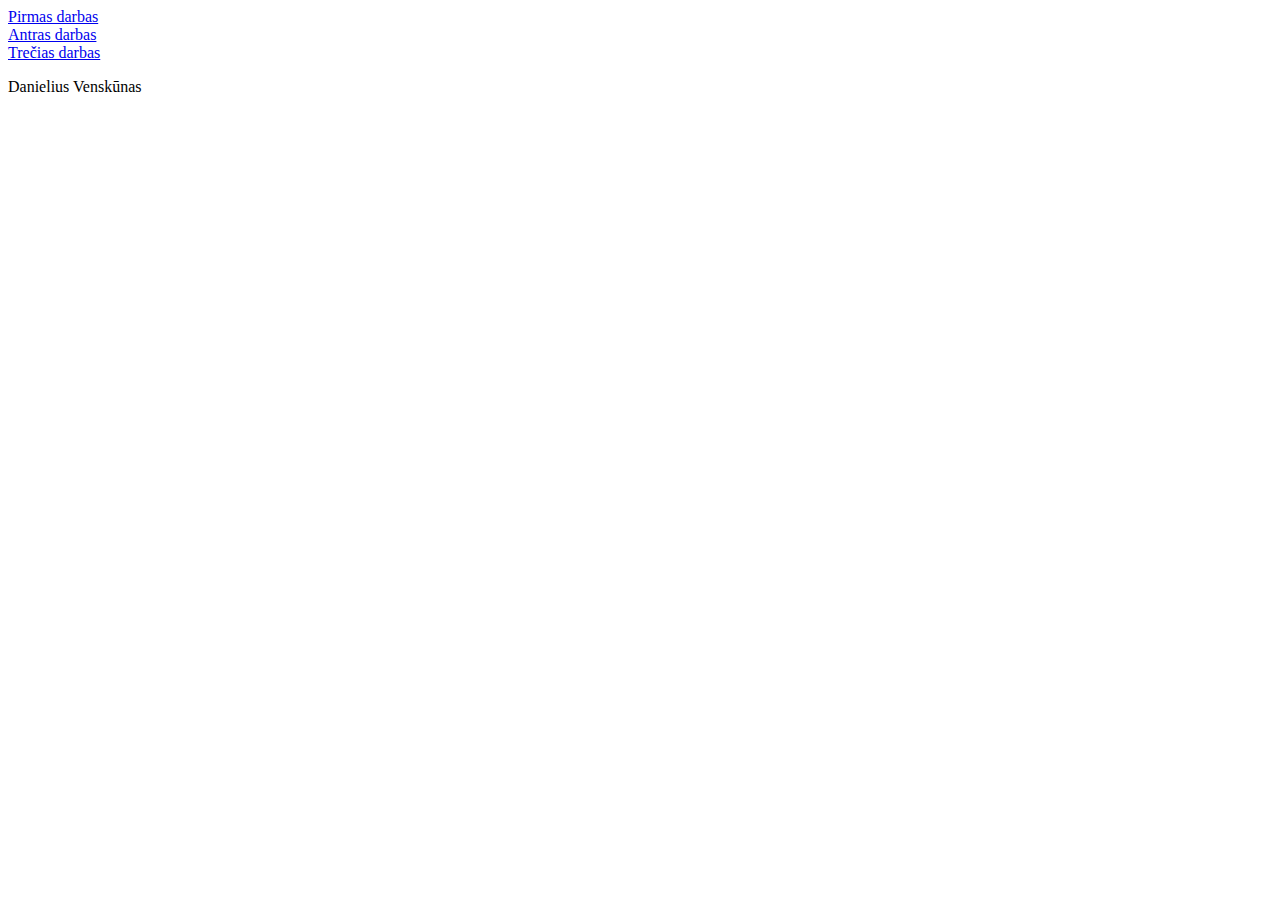
<file: index.html>
<!DOCTYPE html>
<html>
  <head>
    <meta charset="utf-8">
  </head>
  <body>
    <a href="siaures koreja.html">Pirmas darbas</a> <br>
    <a href="receptas.html">Antras darbas</a> <br>
    <a href="blogas.html">Trečias darbas</a> <br>
    <p>Danielius Venskūnas</p>
  </body>


</html>
</file>
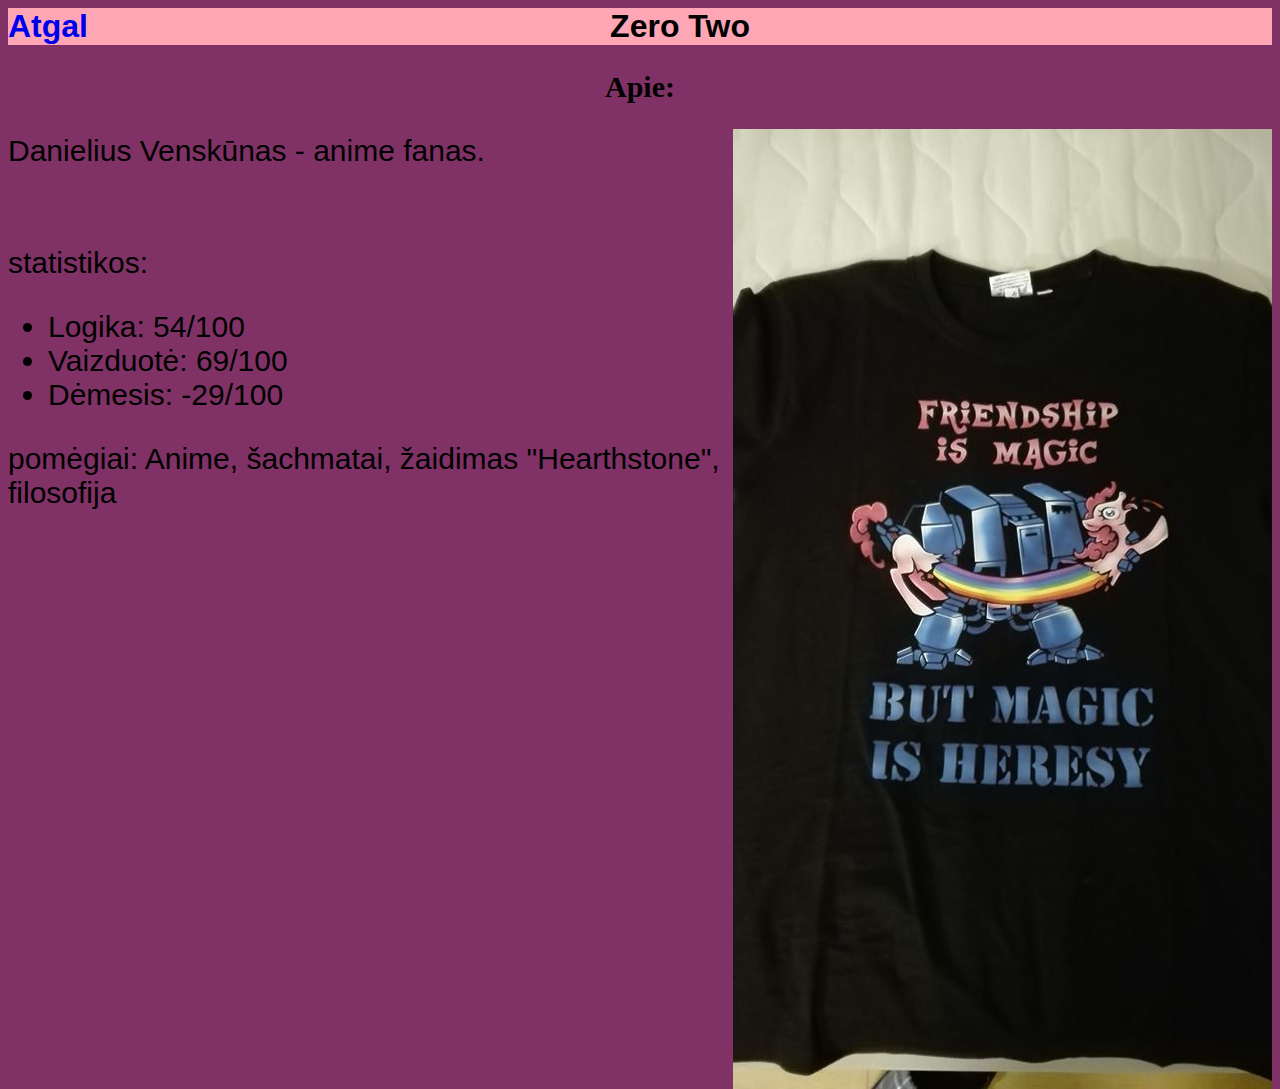
<file: Apie.html>
<html>
    <head>
            <h1>Zero Two <a href="blogas.html" class="Atgal"> Atgal</a> </h1>
            <link rel="stylesheet" type="text/css" href="stiliukiukas.css">
    </head>
    <body>
       
        <h2>Apie:</h2>
         <img src="pony.jpg" class="pony">
        <p class="about">Danielius Venskūnas - anime fanas.</p> <br>
        <p class="about">statistikos:</p>
        <ul class="about">
            <li>Logika: 54/100</li>
            <li>Vaizduotė: 69/100</li>
            <li>Dėmesis: -29/100</li>
        </ul>
        <p class="about">pomėgiai: Anime, šachmatai, žaidimas "Hearthstone", filosofija</p>
    </body>
</file>
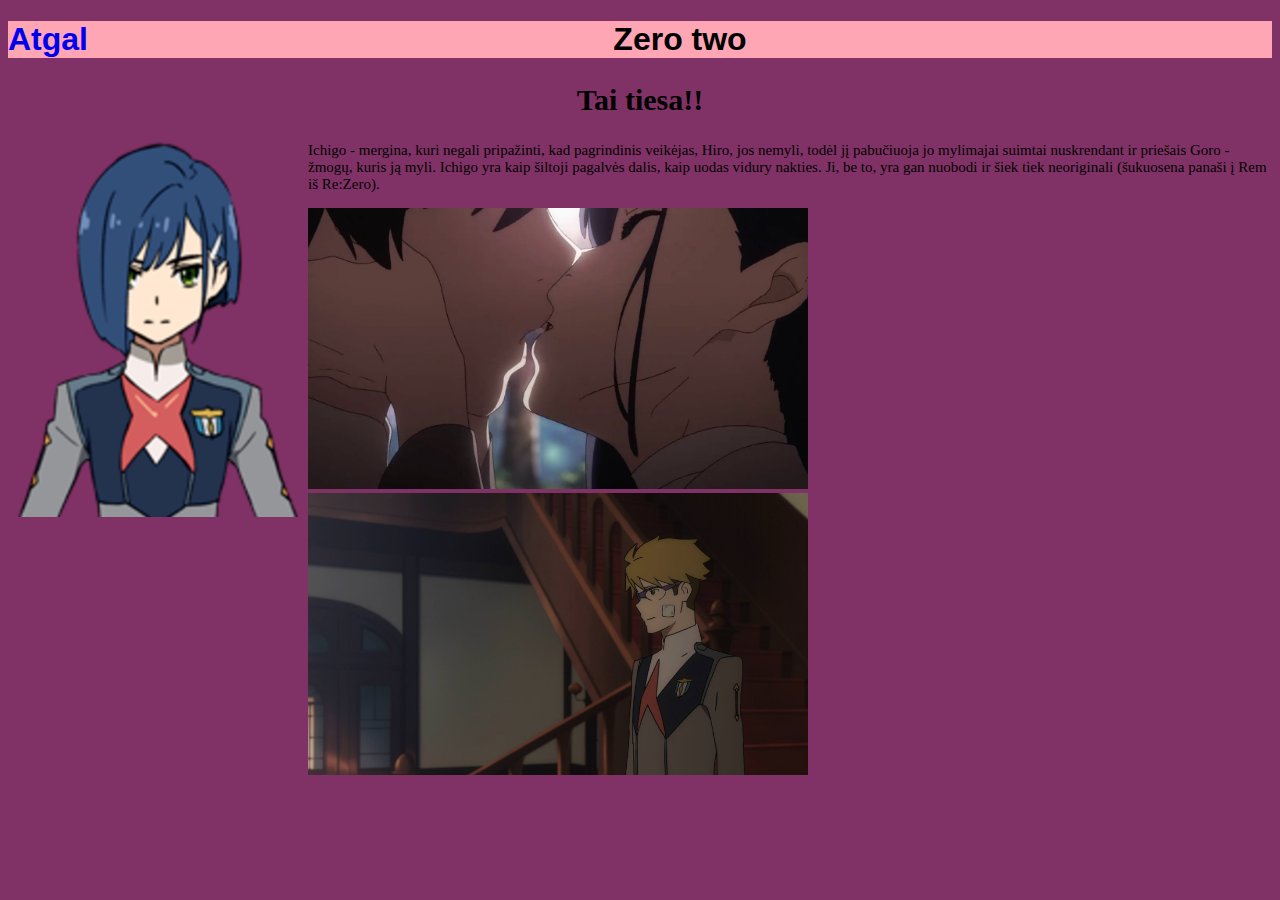
<file: article1.html>
<!DOCTYPE html>
<html>
    <head>
       
        <h1>Zero two  <a href="blogas.html" class="Atgal"> Atgal</a></h1> 
        <link rel="stylesheet" type="text/css" href="stiliukiukas.css">
    </head>
    <body class="background">
       
       

            <h2>Tai tiesa!!</h2> 
            <div><a href="https://darling-in-the-franxx.fandom.com/wiki/Ichigo"><img src="Ichigo.jpg" class="imagearticle1"></a>
            <p class="tekstas2">Ichigo - mergina, kuri negali pripažinti, kad pagrindinis veikėjas, Hiro, jos nemyli, todėl jį pabučiuoja jo mylimajai suimtai nuskrendant ir priešais Goro - žmogų, kuris ją myli. Ichigo yra kaip šiltoji pagalvės dalis, kaip uodas vidury nakties. Ji, be to, yra gan nuobodi ir šiek tiek neoriginali (šukuosena panaši į Rem iš Re:Zero).</p>
            <a href="https://www.youtube.com/watch?v=aPvGrQ7B8AM"><img src="ichigokiss.jpg"  class="imagearticle2"></a>
            <a href="https://www.youtube.com/watch?v=aPvGrQ7B8AM"><img src="gorobruh.jpg"class="imagearticle2"> </a>
            </div>
    </body>
</html>
</file>
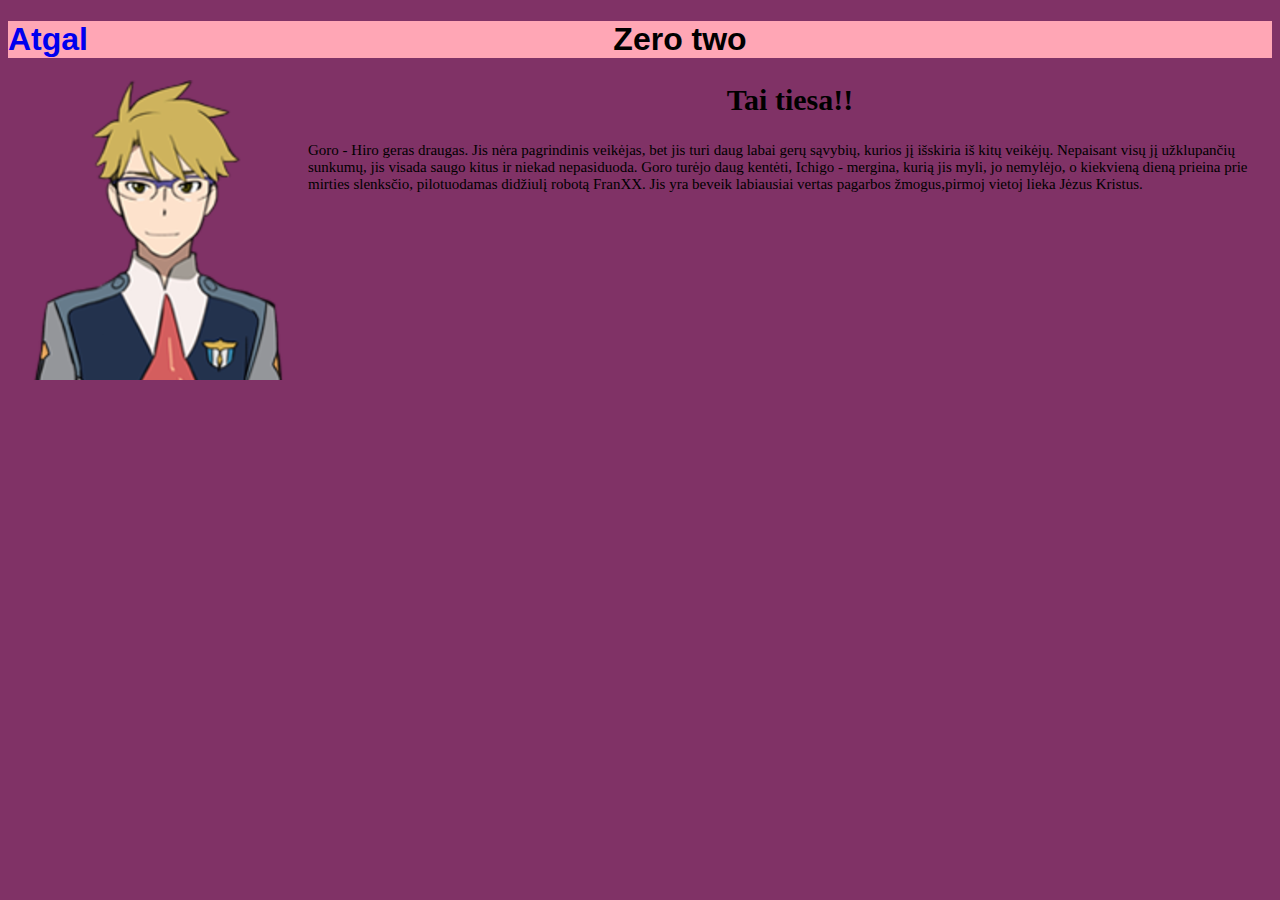
<file: article2.html>
<!DOCTYPE html>
<html>
    <head>
       
        <h1>Zero two <a href="blogas.html" class="Atgal"> Atgal</a></h1> 
        <link rel="stylesheet" type="text/css" href="stiliukiukas.css">
    </head>
    <body class="background">
        <a href="https://darling-in-the-franxx.fandom.com/wiki/Goro"><img src="Goro.jpg" class="imagearticle1"></a>
            <h2>Tai tiesa!!</h2>
            <p class="tekstas2">Goro - Hiro geras draugas. Jis nėra pagrindinis veikėjas, bet jis turi daug labai gerų sąvybių, kurios jį išskiria iš kitų veikėjų. Nepaisant visų jį užklupančių sunkumų, jis visada saugo kitus ir niekad nepasiduoda. Goro turėjo daug kentėti, Ichigo - mergina, kurią jis myli, jo nemylėjo, o kiekvieną dieną prieina prie mirties slenksčio, pilotuodamas didžiulį robotą FranXX. Jis yra beveik labiausiai vertas pagarbos žmogus,pirmoj vietoj lieka Jėzus Kristus. </p>
    </body>
</html>
</file>
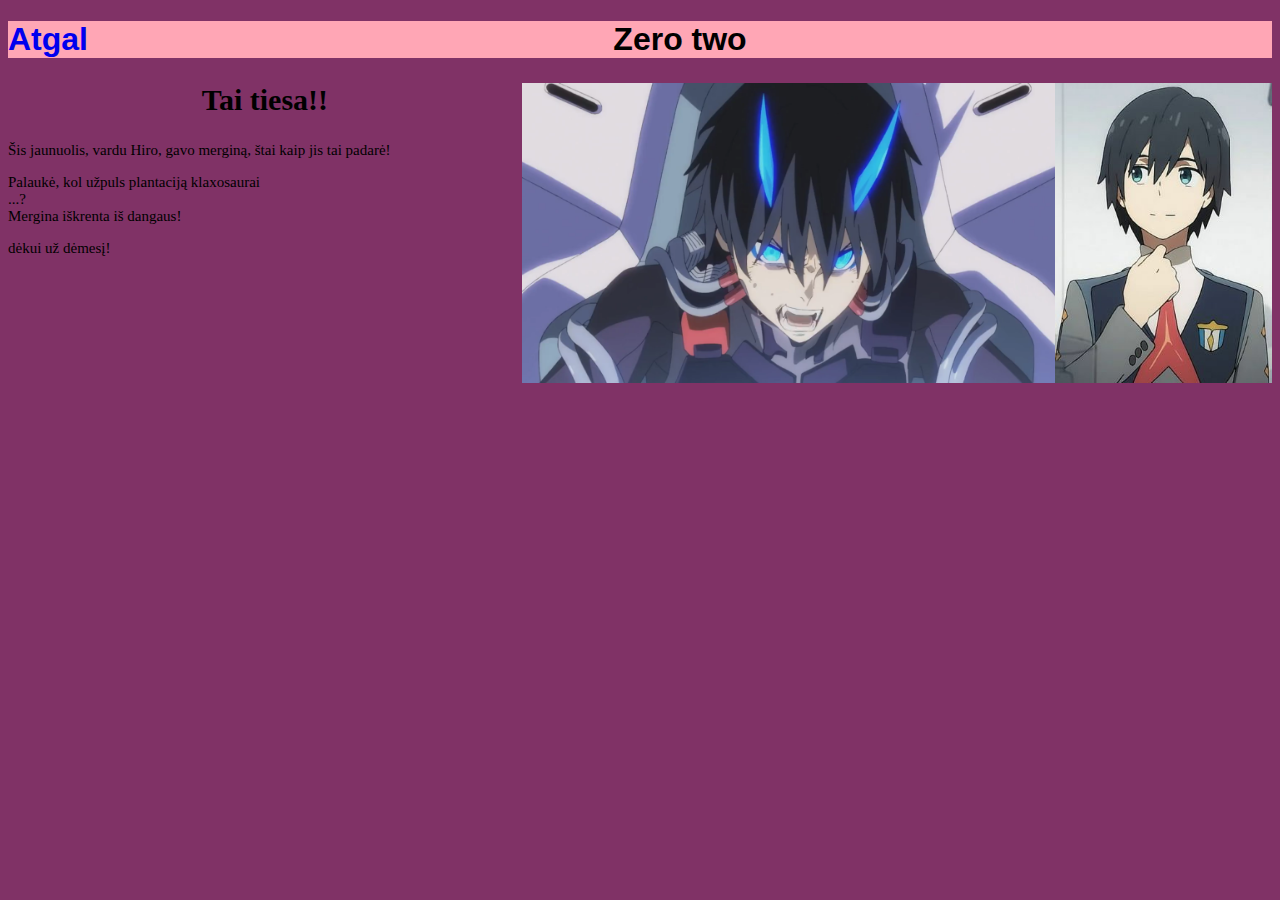
<file: article3.html>
<!DOCTYPE html>
<html>
    <head>
       
        <h1>Zero two <a href="blogas.html" class="Atgal"> Atgal</a></h1> 
        <link rel="stylesheet" type="text/css" href="stiliukiukas.css">
      
    </head>
    <body class="background">
        <div><a href="https://darling-in-the-franxx.fandom.com/wiki/Hiro"><img src="hiroregular.jpg"class="imagearticle3"></a>
            <a href="https://darling-in-the-franxx.fandom.com/wiki/Hiro"><img src="hiro.jpg" class="imagearticle3"></a>
            <h2>Tai tiesa!!</h2>
            <p class="tekstas2">Šis jaunuolis, vardu Hiro, gavo merginą, štai kaip jis tai padarė!</p>
            <li class="tekstas2">Palaukė, kol užpuls plantaciją klaxosaurai</li>
            <li class="tekstas2">...?</li>
            <li class="tekstas2">Mergina iškrenta iš dangaus!</li> 
            <p class="tekstas2">dėkui už dėmesį!</p>
    </body>
</html>
</file>
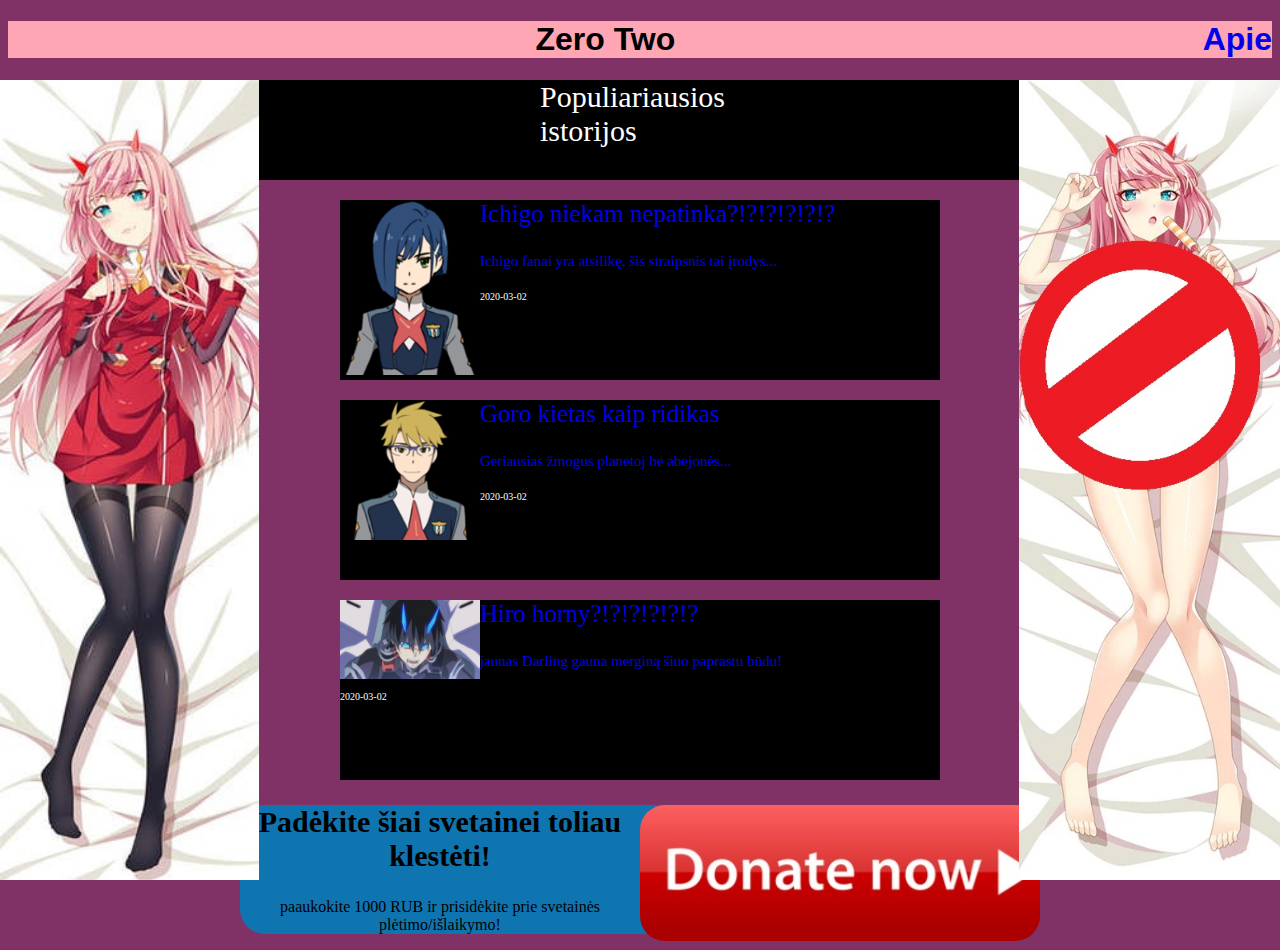
<file: blogas.html>
<!DOCTYPE html>
<html>
    <head>
            <h1>Zero Two <a href="Apie.html" class="Apie"> Apie</a> </h1>
            <link rel="stylesheet" type="text/css" href="stiliukiukas.css">
    </head>
    <body class="vislangas">
        <img src="zerotwospicy2.jpg"class="image2">
        <img src="zerotwospicy3.jpg"class="image3">
            <div class="fonas">
            <p class="langas1">Populiariausios istorijos</p>
           
            </div>
        
        <div class="tekstas">
            
            
           <p><a href="article1.html" class="tekstas1"><img src="Ichigo.jpg" class="image">Ichigo niekam nepatinka?!?!?!?!?!?</a></p> 
           <p><a href="article1.html" class="tekstas2">Ichigo fanai yra atsilikę, šis straipsnis tai įrodys...</a></p> 
           <p class="gray">2020-03-02</p>
        </div>
        <div class="tekstas">
                
            <p ><a href="article2.html" class="tekstas1" > <img src="Goro.jpg" class="image">Goro kietas kaip ridikas</a></p>
            <p ><a href="article2.html" class="tekstas2">Geriausias žmogus planetoj be abejonės...</a></p>
            <p class="gray">2020-03-02</p>
        </div>
        <div class="tekstas">
            
            
            <p><a href="article3.html" class="tekstas1"><img src="hiro.jpg" class="image">Hiro horny?!?!?!?!?!?</a></p> 
            <p><a href="article3.html" class="tekstas2">jaunas Darling gauna merginą šiuo paprastu būdu!</a></p> 
            <p class="gray">2020-03-02</p>
        </div>
        <div class="Patreon">
            <a href="https://www.feedingamerica.org/"><img src="donate.jpg" class="patreonimage"></a>
            <h2>Padėkite šiai svetainei toliau klestėti!</h2>
            <p class="tekstas3">paaukokite 1000 RUB ir prisidėkite prie svetainės plėtimo/išlaikymo!</p>
            
        </div>
    </body>
</html>
</file>
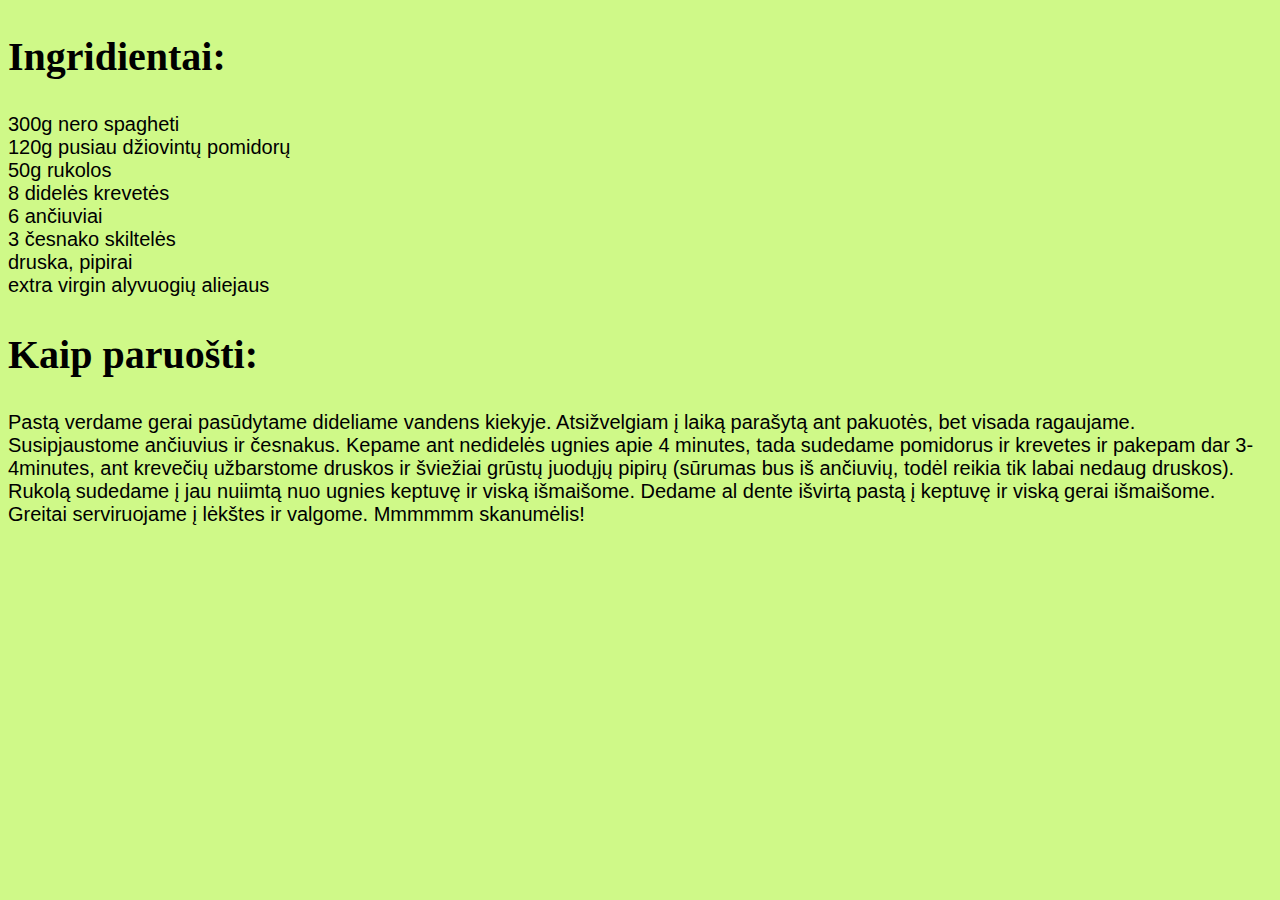
<file: puslapis2.html>
<!DOCTYPE html>
<html>
    <head>
        <title>Mano juodųjų spagečių receptas</title>
        <link rel="stylesheet" type="text/css" href="stilius.css">
        
    </head>
    <body class="fonas">
        <h2>Ingridientai:</h2>
        <li class="tekstas">300g nero spagheti</li>
        <li class="tekstas">120g pusiau džiovintų pomidorų</li>
        <li class="tekstas">50g rukolos</li>
        <li class="tekstas">8 didelės krevetės</li>
        <li class="tekstas">6 ančiuviai</li>
        <li class="tekstas">3 česnako skiltelės</li>
        <li class="tekstas">druska, pipirai</li>
        <li class="tekstas">extra virgin alyvuogių aliejaus</li>
        <h2>Kaip paruošti:</h2>
        <p class="tekstas">Pastą verdame gerai pasūdytame dideliame vandens kiekyje.
            Atsižvelgiam į laiką parašytą ant pakuotės, bet visada ragaujame.
            Susipjaustome ančiuvius ir česnakus.
            Kepame ant nedidelės ugnies apie 4 minutes, tada sudedame pomidorus ir krevetes ir pakepam dar 3-4minutes, ant krevečių užbarstome druskos ir šviežiai grūstų juodųjų pipirų (sūrumas bus iš ančiuvių, todėl reikia tik labai nedaug druskos).
            Rukolą sudedame į jau nuiimtą nuo ugnies keptuvę ir viską išmaišome.
            Dedame al dente išvirtą pastą į keptuvę ir viską gerai išmaišome.
            Greitai serviruojame į lėkštes ir valgome. Mmmmmm skanumėlis!</p>
    </body>
</html>
</file>
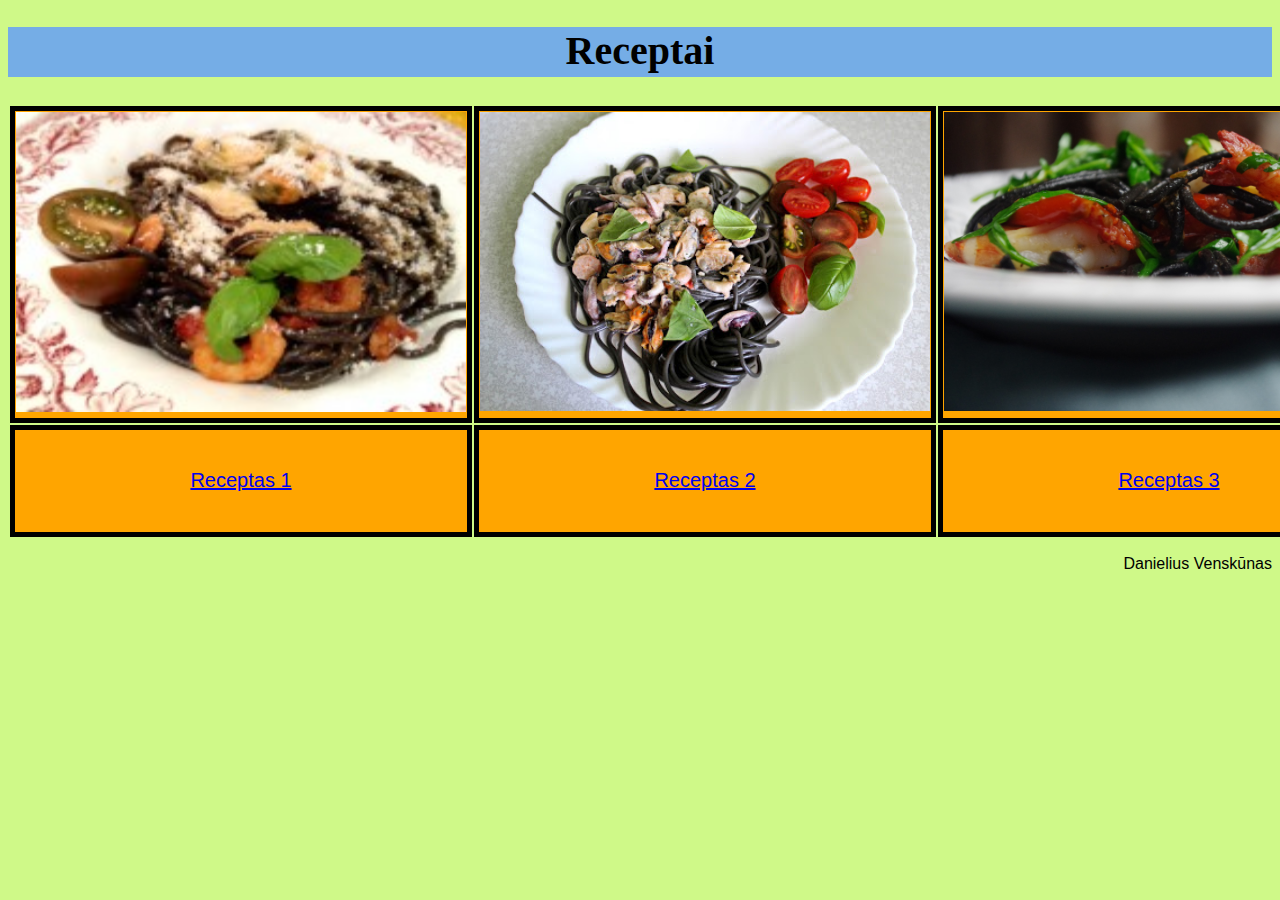
<file: receptas.html>
<!DOCTYPE html>
<html>
 <head>
    <title>Juodi spagečiai su jūros gėrybėmis </title>
    <meta charset="utf-8">
    <link rel="stylesheet" type="text/css" href="stilius.css">   
 </head>
 <body>
    <h1>Receptai</h1>
    <table class="stalas">
        <tr class="tr">
          <td class="td"><a href=http://www.ievosreceptai.lt/juodojieji-makaronai-su-juros-gerybemis ><img src="spageciai1.jpg" class="pic"></td></a>
          <td class="td"><a href=http://maistassuistorija.blogspot.com/2015/07/juodi-makaronai-su-juros-gerybemis.html ><img src="spageciai2.jpg" class="pic"></td></a>
          <td class="td"><a href="puslapis2.html"><img src="spageciai3.jpg" class="pic"></td></a>
        </tr>
        <tr>
          <td class="td"> <a href=http://www.ievosreceptai.lt/juodojieji-makaronai-su-juros-gerybemis>Receptas 1</a></td>
          <td class="td"> <a href=http://maistassuistorija.blogspot.com/2015/07/juodi-makaronai-su-juros-gerybemis.html>Receptas 2</a></td>
          <td class="td"> <a href="puslapis2.html">Receptas 3 </a></td>
        </tr>
    </table>
    <footer><p id="DV">Danielius Venskūnas</p></footer>
 </body>
</html>
</file>
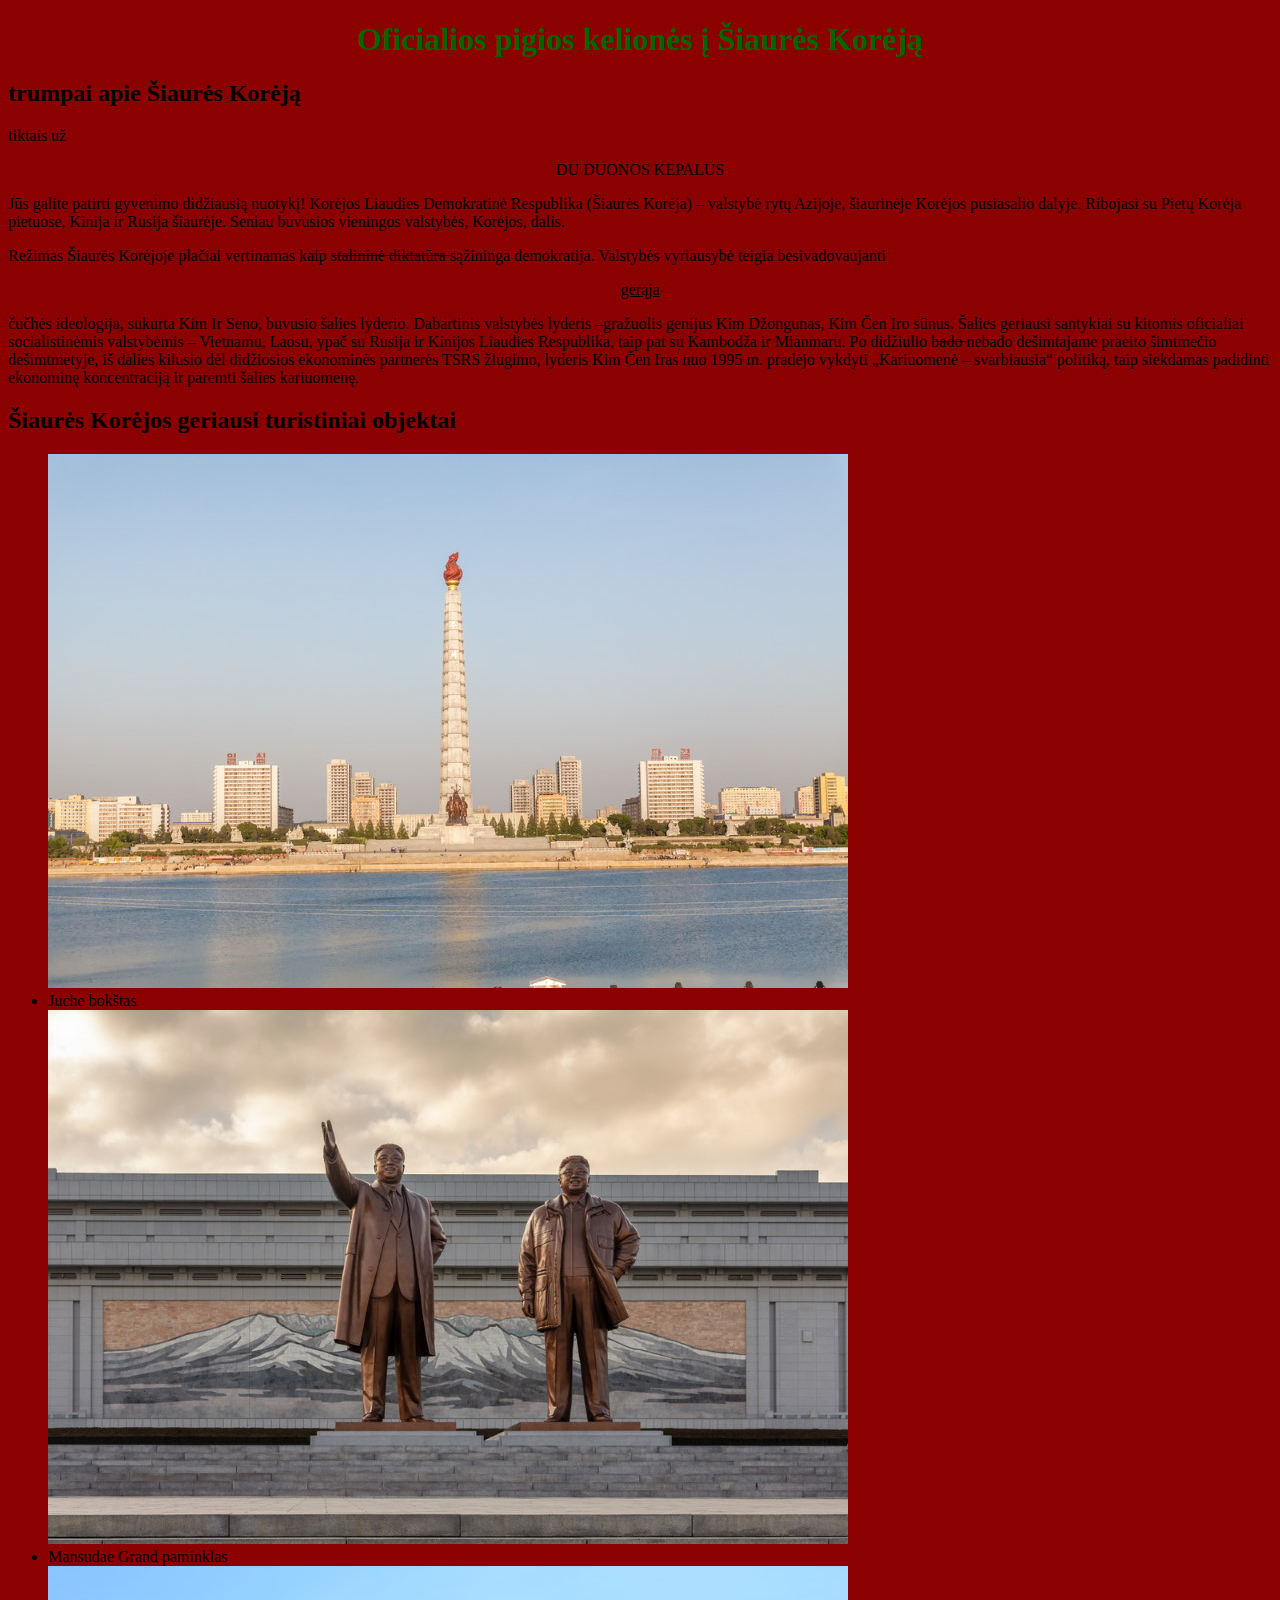
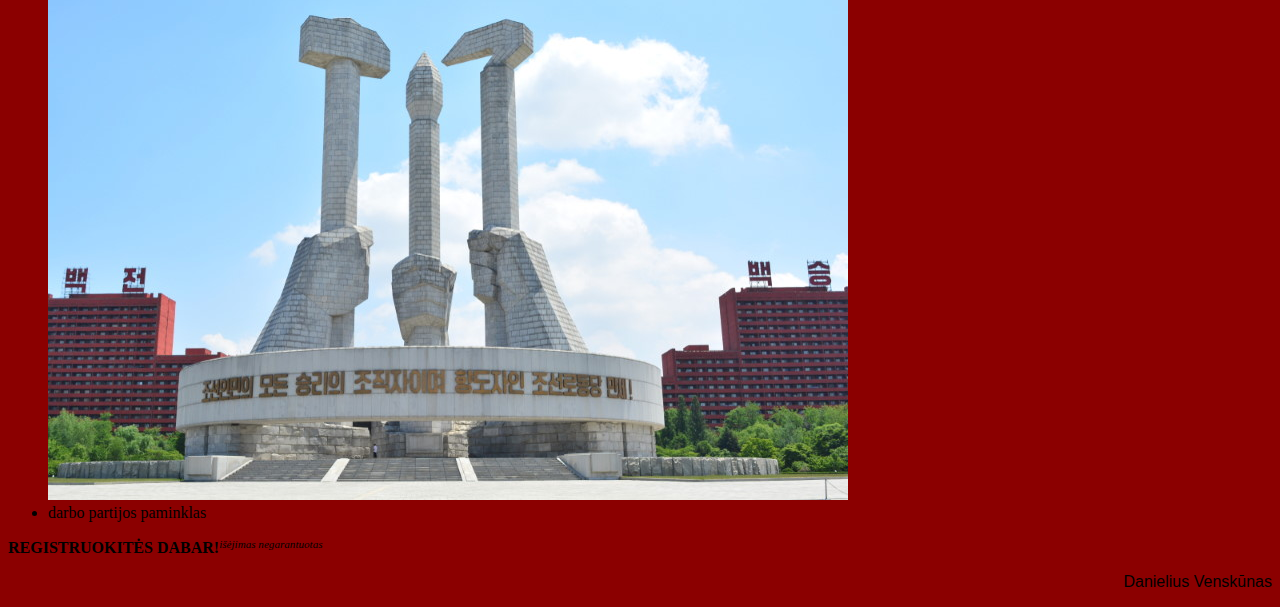
<file: siaures koreja.html>
<!DOCTYPE html>
<html>
    
    <head>
        <meta charset="utf-8">
        <title>Kelionės į Šiaurės Korėją</title>
        <link rel="stylesheet" type="text/css" href="style.css">
        
        
    </head>
    <body>
        <h1 class="header">Oficialios pigios kelionės į Šiaurės Korėją</h1>
        <h2 >trumpai apie Šiaurės Korėją</h2>
    <p>tiktais už</p>
    <p class="header">DU DUONOS KEPALUS</p>
    <p>Jūs galite patirti gyvenimo didžiausią nuotykį! 
        Korėjos Liaudies Demokratinė Respublika (Šiaurės Korėja) – valstybė rytų Azijoje, šiaurinėje Korėjos pusiasalio dalyje. Ribojasi su Pietų Korėja pietuose, Kinija ir Rusija šiaurėje. Seniau buvusios vieningos valstybės, Korėjos, dalis.</p>
<p>Režimas Šiaurės Korėjoje plačiai vertinamas kaip s̶t̶a̶l̶i̶n̶i̶n̶ė̶ ̶d̶i̶k̶t̶a̶t̶ū̶r̶a̶ sąžininga demokratija. Valstybės vyriausybė teigia besivadovaujanti<p>
 <p class="svarbuspabrezimai"> gerąja </p>  
 <p> čučhės ideologija, sukurta Kim Ir Seno, buvusio šalies lyderio. Dabartinis valstybės lyderis –gražuolis genijus Kim Džongunas, Kim Čen Iro sūnus. Šalies geriausi santykiai su kitomis oficialiai socialistinėmis valstybėmis – Vietnamu, Laosu, ypač su Rusija ir Kinijos Liaudies Respublika, taip pat su Kambodža ir Mianmaru. Po didžiulio b̶a̶d̶o̶ nebado dešimtajame praeito šimtmečio dešimtmetyje, iš dalies kilusio dėl didžiosios ekonominės partnerės TSRS žlugimo, lyderis Kim Čen Iras nuo 1995 m. pradėjo vykdyti „Kariuomenė – svarbiausia“ politiką, taip siekdamas padidinti ekonominę koncentraciją ir paremti šalies kariuomenę.</p>
 <h2>Šiaurės Korėjos geriausi turistiniai objektai</h2>
        <ul><img src="Juche-Tower.jpg"><li>Juche bokštas</li> <img src="Mansudae-Grand-Monument.jpg"><li>Mansudae Grand paminklas</li> <img src="Monument-to-the-Foundation-of-the-Workers-Party.jpg"><li>darbo partijos paminklas</li></ul>
<p><strong>REGISTRUOKITĖS DABAR!</strong><small><sup><i>išėjimas negarantuotas</i></sup></small></p>
        <footer><p id="DV">Danielius Venskūnas</p></footer>
    </body>
</html>
</file>
<file: stiliukiukas.css>
body{
    background-color: rgb(128, 50, 102);
}
h1{
    background-color: rgb(255, 166, 181);
    color:black;
    font-family: "Arial Black", sans-serif;
    text-align: center;
    padding:0;
}
h2{
    font-size: 30px;
    text-align: center;
    font-family: "Verdana";
}
.fonas{
    background-color: black;
    width: 1000px; 
    margin: auto;
}
.vislangas{
    border: white;
    border-width: 2px;
    height: 100%;


}
.langas1{
    border: white;
    border-width: 2px;
    background-color: black;
    font-size: 30px;
    color:white;
    height:100px;
    width: 200px;
    font-family: "Arial Black";
    margin: auto;
}
.ul{
    font: arial;
}
.pony{
    float: right;
}
.about{
    font-size:30px;
    font-family: 'Franklin Gothic Medium', 'Arial Narrow', Arial, sans-serif;
}
.image{
    max-width: 140px;
    max-height: 200px;
    float: left;
    left: 0px;
}
.image2{
    height: 800px;
    position: absolute;
    left: 0px;
}
.image3{
    height: 800px;
    position: absolute;
    right: 0px; 
}
.imagearticle1{
    width: 300px;
    float: left;
}
.imagearticle2{
    width: 500px;
}
.imagearticle3{
    height: 300px;
    float: right;
}
.patreonimage{
    width: 400px;
    float: right;
    border-radius: 25px;
}
.tekstas{
    font-family: "Arial Black";
    color: white;
    font-size: 20px;
    text-decoration: none;
    background-color: black;
    width: 600px; 
    margin: auto; 
    min-height: 180px;
}
.tekstas1{
    font-family: "Arial Black";
    font-size: 25px;
    text-decoration: none;
   
}
.tekstas2{
    font-family: "Arial Black";
    font-size: 15px;
    text-decoration: none;
}
.tekstas3{
    font-family: "Verdana"; 
    text-align: center;
}
.Atgal{
    text-decoration: none;
    float: left;
}
.Apie{
    text-decoration: none;
    float: right;
}
.Patreon{
    background-color: rgb(15, 117, 177);
    border-radius: 25px;
    width: 800px;
    margin: auto;
}
.gray{
    color: white;
    font-size: 10px;
}
</file>
<file: stilius.css>
body{
    background-color: #CFF988;
}
h1{
    background-color: #75ADE6;
    color: black;
    height: 50px;
    width: 100%;
    text-align: center;
    font-size: 40px;
}
h2{
    font-size: 40px;
}
.tr{
    border: black;
}
.td{
    background-color: orange;
    border: 5px solid #000000;
    height:100px;
    text-decoration: none;
    text-align: center;
    font-family: 'Franklin Gothic Medium', 'Arial Narrow', Arial, sans-serif;
    font-size: 20px;
}
.pic{
 width: 450px;
 max-height: 300px;
}
.stalas{
    border: 15px black;
    margin:auto;
}
.tekstas{
    font-family: 'Franklin Gothic Medium', 'Arial Narrow', Arial, sans-serif;
    font-size: 20px;
}
#DV{
    text-align:right;
    font-family: arial;
}
.textdec{
    text-decoration: none;
}
</file>
<file: style.css>
h1{
    color :darkgreen;
}
body{
    background-color: darkred;
}
title{
    color: darkgreen;
}
.header
{
text-align:center;
border:10px #317604;
}
.remas
{
    border:10px #317604;
}
.svarbuspabrezimai
{
    text-decoration: underline;
    text-align:center;
}
#DV{
    text-align:right;
    font-family: arial;
</file>
